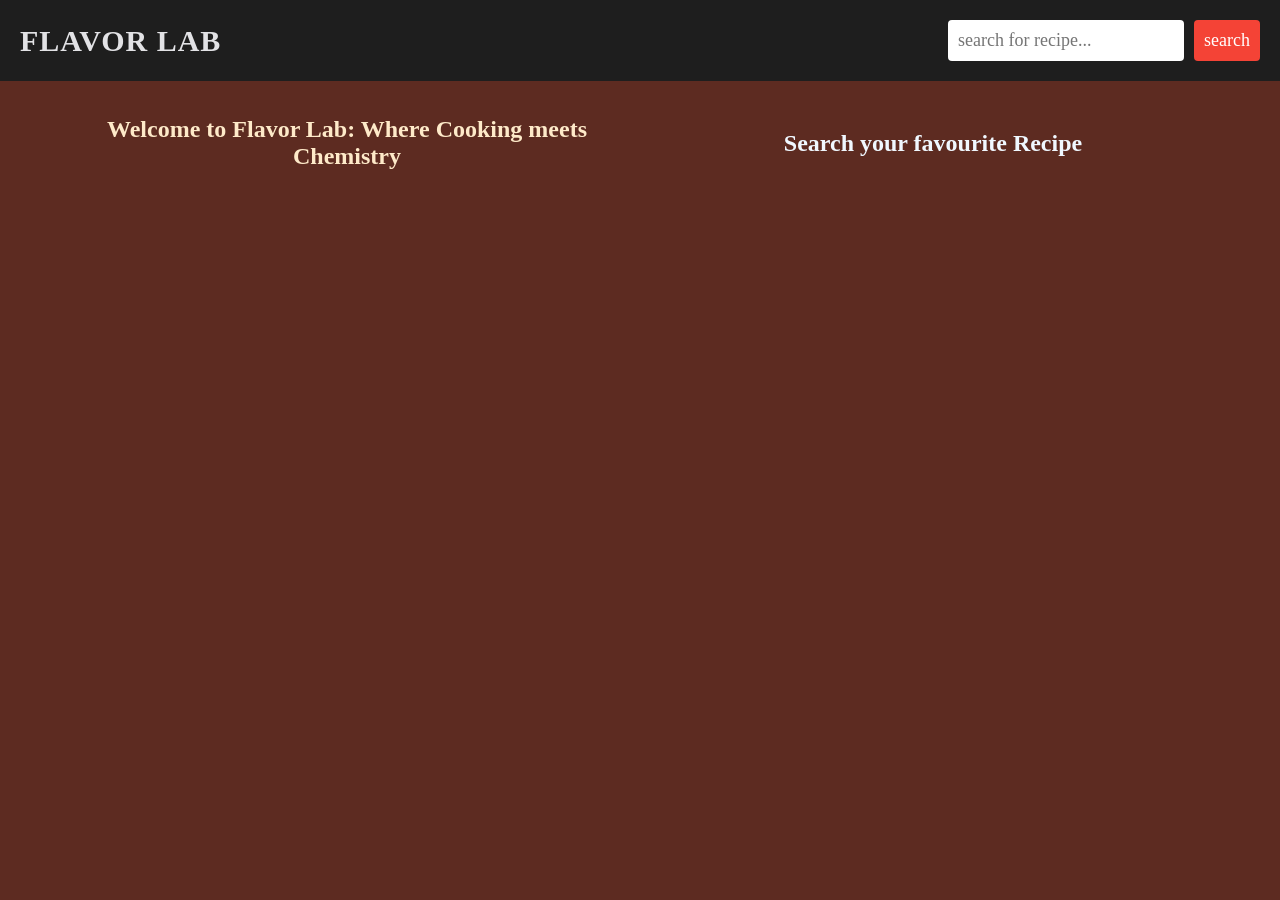
<file: project  - recipe/index.html>
<!DOCTYPE html>
<html lang="en">
<head>
    <meta charset="UTF-8">
    <meta name="viewport" content="width=device-width, initial-scale=1.0">
    <title>Flavor Lab</title>
    <link rel="stylesheet" href="style.css">
</head>
<body>
    <header>
        <nav>
            <h1>
              <a href="about.html">Flavor Lab</a>
            </h1>
        <form >
            <input type="text" placeholder="search for recipe..."class ='searchBox'>
            <button type="submit" class="search-Btn">search</button>
        </form>
        </nav>
    </header>
    <main>
        <section>
            <div class="recipe-container">
                <h2 class="welcome">Welcome to Flavor Lab: Where <b>C</b>ooking meets <b>C</b>hemistry</h2>
                <h2>Search your favourite Recipe</h2>
            </div>
            <div class="recipe-details">
                <button type="button" class ='recipe-close-Btn '>
                   X
                </button>
            <div class="recipe-details-content">

            </div>
            </div>
            <div id="image-container"></div>
        </section>
    </main>
    <footer>
      
            </footer>
</body>
<script src="script.js"></script>
</html>
</file>
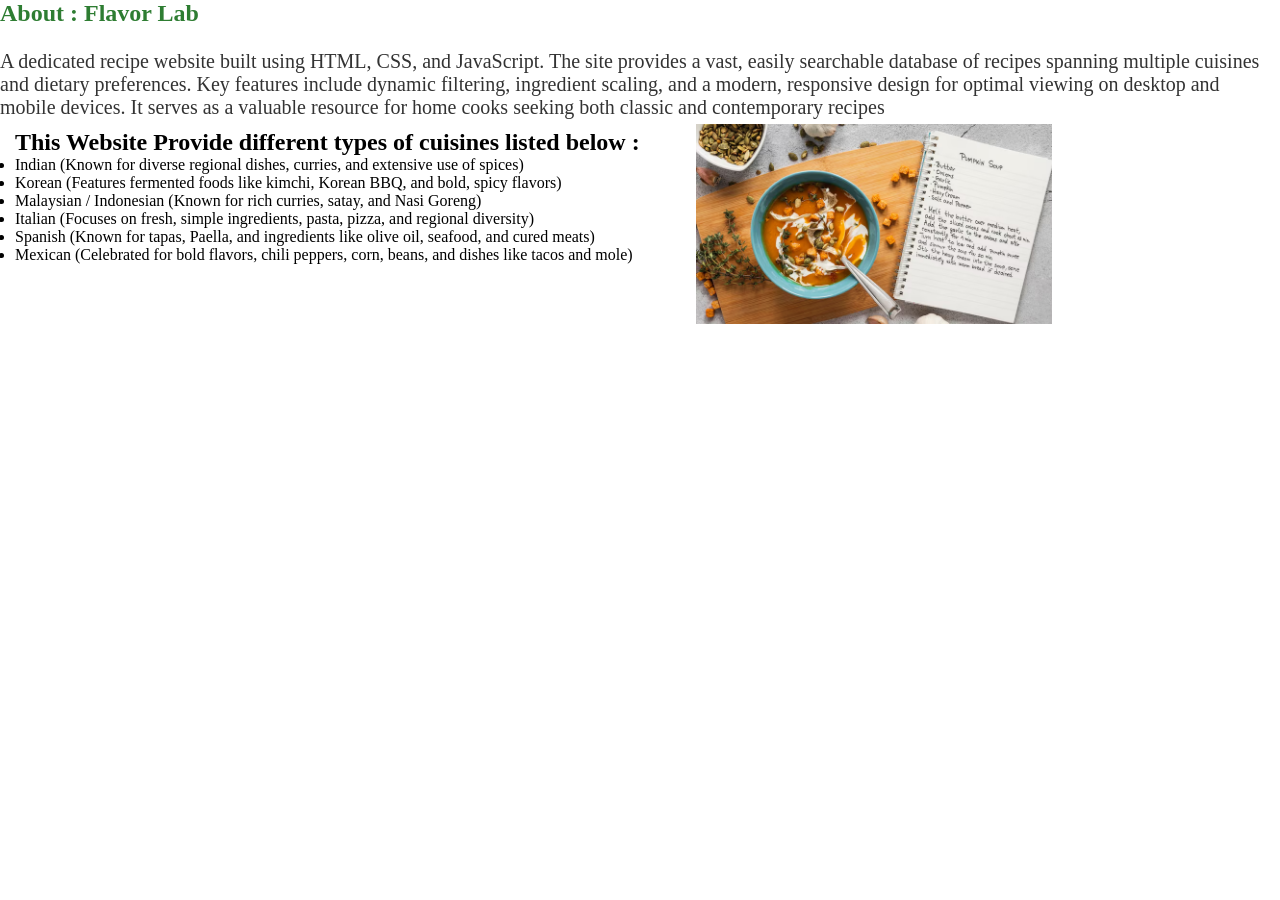
<file: project  - recipe/about.html>
<!DOCTYPE html>
<html lang="en">
<head>
    <meta charset="UTF-8">
    <meta name="viewport" content="width=device-width, initial-scale=1.0">
    <title>Document</title>
    <link rel="stylesheet" href="about.css">
   </head>
<body>
    <div class="heading">
        <h2>About : Flavor Lab</h2>    
    </div>
    <div class="about">
        <p>A dedicated recipe website built using HTML, CSS, and JavaScript. The site provides a vast, easily searchable database of recipes spanning multiple cuisines and dietary preferences. Key features include dynamic filtering, ingredient scaling, and a modern, responsive design for optimal viewing on desktop and mobile devices. It serves as a valuable resource for home cooks seeking both classic and contemporary recipes</p>
    </div>
    <div class="content">
        <div class="text">
       <h2> <p>This Website Provide different types of cuisines listed below :</p></h2>
        <ul>
            <li>Indian (Known for diverse regional dishes, curries, and extensive use of spices)</li>
            <li>Korean (Features fermented foods like kimchi, Korean BBQ, and bold, spicy flavors)</li>
            <li>Malaysian / Indonesian (Known for rich curries, satay, and Nasi Goreng)</li>
            <li>Italian (Focuses on fresh, simple ingredients, pasta, pizza, and regional diversity)</li>
            <li>Spanish (Known for tapas, Paella, and ingredients like olive oil, seafood, and cured meats)</li>
            <li>Mexican (Celebrated for bold flavors, chili peppers, corn, beans, and dishes like tacos and mole)</li>

        </ul>
        </div>
        <div class="img-container">
            <img src="recipe.avif">
        </div>
    </div>
</body>
</html>
</file>
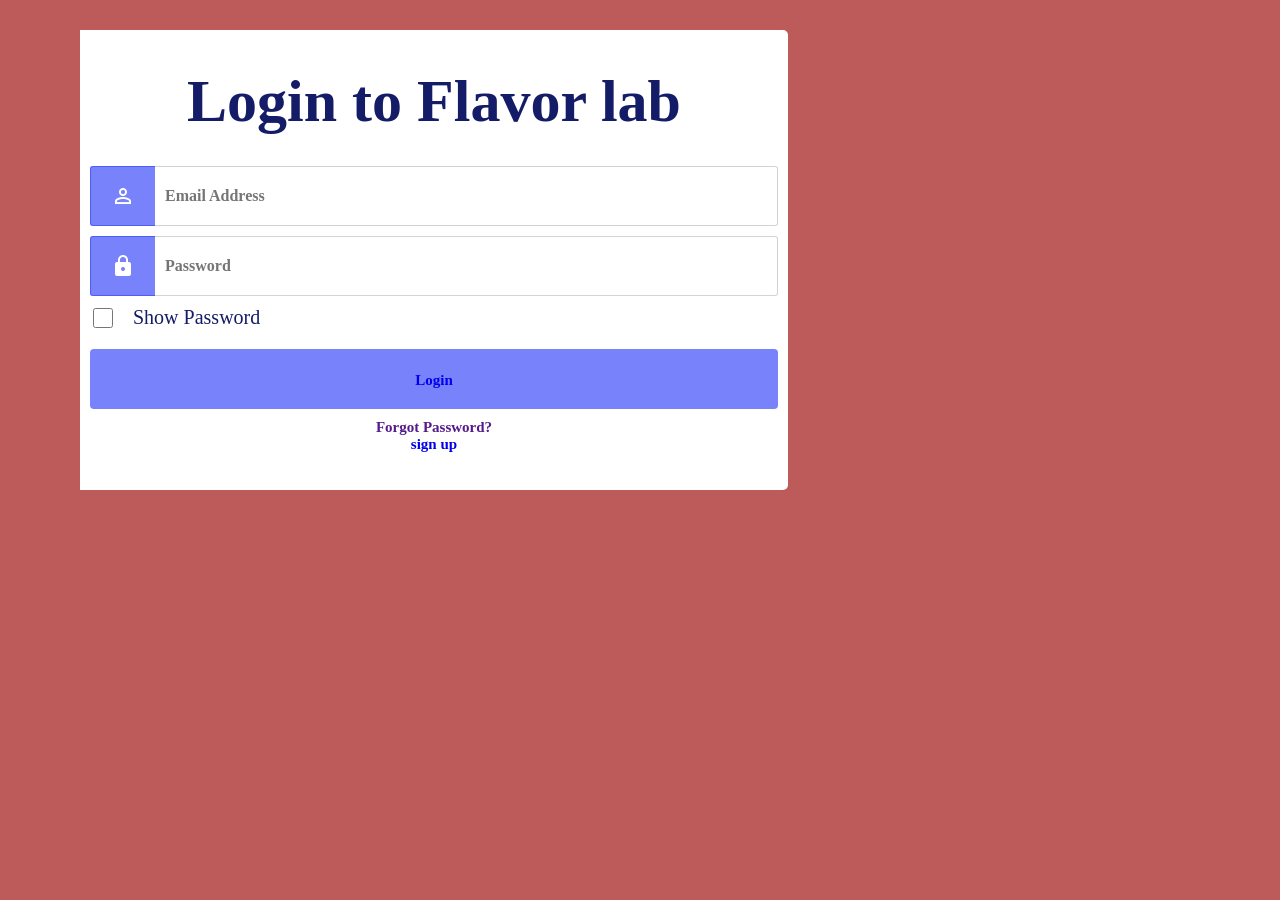
<file: project  - recipe/login.html>
<!DOCTYPE html>
<html lang="en">
<head>
    <meta charset="UTF-8">
    <meta name="viewport" content="width=device-width, initial-scale=1.0">
    <title>Document</title>
    <link rel="stylesheet" href="style.css">
</head>
<body>
    <!DOCTYPE html>
<html lang="en">
<head>
  <meta charset="UTF-8">
  <meta http-equiv="X-UA-Compatible" content="IE=Edge">
  <meta name="viewport" content="width=device-width, initial-scale=1">

  <title>Login</title>
  
         <link href="https://fonts.googleapis.com/icon?family=Material+Icons"
      rel="stylesheet">
  <link rel="stylesheet" href="login.css">
</head>

<body>
  <div class="container">
    <header>
      <h1>Login to Flavor lab</h1>
    </header>
    <div class="inputField">
      <div class="email">
        <span class="material-icons">
          person_outline
        </span>
        <input type="email" placeholder="Email Address">
      </div>
      <p class="err"></p>
      <div class="pass">
        <span class="material-icons">
          lock
        </span>
        <input type="password" placeholder="Password">
      </div>
    </div>
    <div class="show">
      <input id="showPass" type="checkbox">
      <label for="showPass">Show Password </label>
    </div>
    <button type="submit" class="login"><a href="index.html">Login</a></button>
    <a href="">Forgot Password?</a>
    <a href="regis.html">sign up</a>
  </div>
  <script src="login.js"></script>
</body>
</html>
</file>
<file: project  - recipe/style.css>
*{
    margin: 0;
    padding: 0;
    box-sizing: border-box;
    font-family: 'Times New Roman', Times, serif;

}
body{
    background-color:#5d2b21;
    color: aliceblue;
}
header nav{
    background-color: #1e1e1e;
    color: #f8f8f8;
    display: flex;
    justify-content: space-between;
    padding: 20px;
    align-items: center;
    z-index: 1;
}
header nav h1{
    font-size: 30px;
    font-weight: 700;
    letter-spacing: 1px;
    text-transform: uppercase;
}
header nav h1 a{
    color: #e2e2e5;
    text-decoration: none;    
}

header nav form{
    display: flex;
    justify-content: center;
}

form input[type ='text']{
    flex-grow: 1;
    margin-right: 10px;
}
form input[type ='text'],button[type='submit']{
    border: none;
    font-size:18px;
    padding: 10px;
    border-radius: 4px;
}
form button[type='submit']{
    background-color: #f44336;
    color: #fff;
    cursor: pointer;
    transition: background-color 0.2s ease-in-out;
}
form button[type='submit']:hover,
.recipe button:hover , .recipe-close-Btn:hover{
    background-color: #ff5c5c;
}
.recipe-container{
    text-align: center;
    margin-top: 20px;
    display: grid;
    grid-template-columns: repeat(auto-fit,minmax(200px,1fr));
    grid-gap: 30px;
    width: 90%;
    margin: 10px auto;
    padding: 5px;
    place-items: center;
}

.recipe{
    background-color: white;
    display: flex;
    flex-direction: column;
    color: black;
    border-radius: 6px;
    box-shadow: 0 5px 10px rgba(78, 73,73, 0.1),-5px -5px -10px rgba(34, 34,34, 0.5);
    cursor: pointer;
    max-width: 250px;
    transition: transform 0.3 ease-in-out;
}
.recipe:hover{
    transform: scale(1.02);
}
.recipe img{
    height: 250px;
}
.recipe h3{
    font-size: 24px;
    margin-block: 5px;

}
.recipe p{
    font-size: 20px;
    color: rgb(58, 5, 5);
    margin: 5px 0;
}

.recipe span{
    font-weight: bold;
}

.recipe-details{
    display: none;
    position: fixed;
    top: 50%;
    left: 50%;
    transform: translate(-50%,-50%);
    background-color: #694c2f;
    -webkit-transform :(translate(-50%,-50%));
    border-radius: 12px;
    width: 60%;
    height: 70%;
    font-size: 20px;
    transition: all 0.5s ease-in-out;
    overflow-y: scroll;

}
.recipe-details-content{
    padding: 30px;
}
.recipeName{
    text-align: center;
    text-transform: uppercase;
    text-decoration: underline;
    margin-bottom: 10px;
}

.ingredientsList{
    margin-bottom: 10px;
    margin-left: 20px;
    margin-bottom: 10px;

}

.recipeInstructions p{
    line-height: 30px;
    white-space: pre-line;
    margin-bottom: 10px;
}



.recipe button{
    font-size: 20px;
    font-weight: bold;
    padding: 10px;
    border-radius: 5px;
    cursor: pointer;
    margin: 18px auto;
    background-color:#f44336 ;
    color: #fff;
    border: none;
}

.recipe-details ::-webkit-scrollbar{
    width: 10px;


}
.recipe-details ::-webkit-scrollbar-thumb{
    background: #b5b5ba;
    border-radius: 16px;
    --webkit-border-radius:16px;

}

.recipe-close-Btn{
      border: none;
     font-size:15px;
     padding: 5px;
     border-radius: 2px;
     color: white;
     background: #f44336 ;
     position: absolute;
     top: 20px;
     right: 20px;
     width: 30px;
     height: 30px;
   
}

.image-container{
    display: flex;
    justify-content: center;
    align-items: center;
    height: 100vh;
}

.welcome{
    font-family:'Times New Roman', Times, serif;
    padding: 20px;
    color: #feeac9;
}




@media screen and (max-width:600px){
    header nav{
        flex-direction: column;
    }
    header nav form{
        width: 80%;
        margin-top:20px ;
    }
}
</file>
<file: project  - recipe/about.css>
*{
    margin: 0;
    padding: 0;
}

.heading{
    color: #2E7D32;
    height: 50px;
    width: 100%;
}
.about{
    font-size: 20px;
    color: #333333;
}
.content{
    height: 200px;
    width: 80%;
    font-family: 'Gill Sans', 'Gill Sans MT', Calibri, 'Trebuchet MS', sans-serif;
    margin: 5px;
    display: flex;
    align-items: flex-start;
    gap: 10px;

}
.text{
    margin: 5px;
    padding-left: 5px;
    font-family: 'Lucida Sans', 'Lucida Sans Regular', 'Lucida Grande', 'Lucida Sans Unicode', 'Geneva, Verdana, sans-serif';
    flex: 2;
    
}

.img-container{
    width:100px;
    height:200px;
    border-radius: 30px; 
    flex: 1;
    display: flex;
}
</file>
<file: project  - recipe/login.css>
*{
  box-sizing:border-box;
  margin:0;
  padding:0;
}
body{
  min-height:50vh;
  width:100%;
  display:flex;
  justify-content:center;
  align-items:center;
  background:#bd5b5b;
  padding:10px;
  margin-left: 50px;
}
.show{
    color: #151c67;
}
.container{
  width:100%;
  height:400px;
  padding:10px;
  background:#fff;
  border-radius:4px;
  box-shadow:0 2px 10px black;
  display:flex;
  flex-direction:column;
  justify-content: center;
  align-items: center;
}
header{
  text-align: center;
}
input,button{
  width:100%;
  height:40px;
  border:none;
  outline:none;
}
.inputField{
  display:flex;
  flex-direction:column;
  width:100%;
  margin:30px 0 10px 0;
}
.email{
  display:flex;
  align-items: center;
  width:100%;
}
.email span{
  height:40px;
  line-height:40px;
  padding:0 10px;
  border:1px solid #4D5CFC;
  border-right:none;
  border-top-left-radius: 3px;
  border-bottom-left-radius: 3px;
  display: flex;
  align-items: center;
  justify-content: center;
  background:#7782FB;
  color:#fff;
  
}
.email input{
  border:1px solid lightgray;
  border-left:none;
  border-top-right-radius: 3px;
  border-bottom-right-radius: 3px;
  padding:0 0 0 10px;
  font-size:16px;
  font-weight:600;
}
.pass {
  display: flex;
  align-items: center;
  width: 100%;
  margin-top:10px;
}
.pass span{
  height:40px;
  line-height:40px;
  padding:0 10px;
  border:1px solid #4D5CFC;
  border-right:none;
  border-top-left-radius: 3px;
  border-bottom-left-radius: 3px;
  display: flex;
  align-items: center;
  justify-content: center;
  background:#7782FB;
  color:#fff;
  
}
.pass input{
  border:1px solid lightgray;
  border-left:none;
  border-top-right-radius: 3px;
  border-bottom-right-radius: 3px;
  padding:0 0 0 10px;
  font-size:16px;
  font-weight:600;
  
}
.show{
  display:flex;
  align-items: center;
  width:100%;
  gap:20px;
  margin-bottom:20px;
  font-weight:500;
  padding-left:3px;
}
.show input{
  height:20px !important;
  width:20px !important;
}
button{
  background:#7782FB;
  border-radius:4px;
  font-size:17px;
  font-weight:600;
  color:#fff;
  margin-bottom:10px;
}
a{
  text-decoration: none;
  font-size:15px;
  font-weight:600;
}
button:active{
  background:#4D5CFC;
}

.err{
  display:none;
  font-size:15px;
  font-weight:600;
  color:#FF2929;
}
img{
  display: none;
}

@media only screen and (min-width: 361px) {
  body{
    display:flex;
    justify-content: center;
    align-items: center;
    min-height: 50vh;
    width:60%;
    padding:30px;
  }
  img{
    display:initial;
    width:100px;
    border-top-left-radius: 5px;
    border-bottom-left-radius: 5px;
  }
 header{
   font-size:30px;
   color: #151c67;
 }
 .email input{
   height:60px;
 }
 .email span{
   height:60px;
   padding:0 20px;
 }
 .pass input{
   height:60px;
 }
 .pass span{
   height:60px;
   padding:0 20px;
 }
 button{
   height:60px;
 }
 .container{
   height:460px;
   border-radius:0px;
   box-shadow:none;
   border-top-right-radius:5px;
   border-bottom-right-radius:5px;
   font-size:20px;
 }
}
</file>
